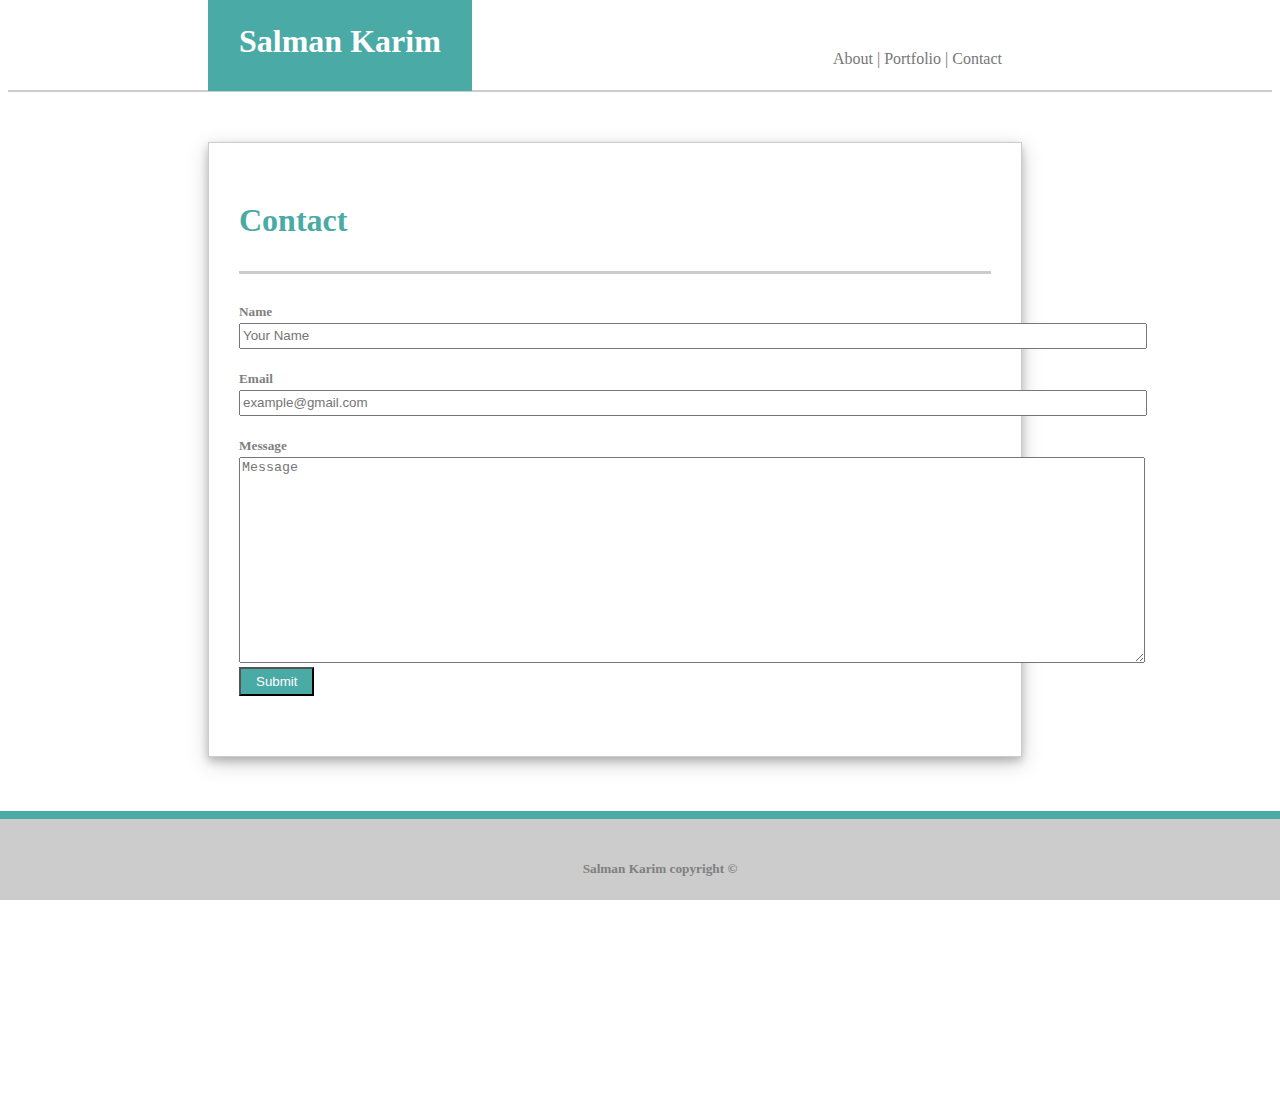
<file: contact.html>
<!doctype html>
<html lang="en">

<head>
    <link rel="stylesheet" type="text/css" href="assets/css/style.css">
    <meta charset="utf-8">
    <title>Contact</title>
</head>

<body>
    <header>
        <h1>Salman Karim</h1>
        <nav>
            <a class="anchor" href="file:///Users/Lego/Desktop/Basic-Portfolio/Index.html">About |</a>
            <a class="anchor" href="file:///Users/Lego/Desktop/Basic-Portfolio/portfolio.html">Portfolio |</a>
            <a class="anchor" href="file:///Users/Lego/Desktop/Basic-Portfolio/contact.html">Contact </a>
        </nav>
    </header>

    <article>
        <div class="article-container">

            <h2>Contact</h2>

            <div class="article-content">

                <form id="contact-form" method="POST" action="">
                    <h5>Name</h5>
                    <input name="name" type="text" class="form-control" placeholder="Your Name" required><br>
                    <h5>Email</h5>
                    <input name="mail" type="text" class="form-control" placeholder="example@gmail.com" required><br>
                    <h5>Message</h5>
                    <textarea name="message" class="text-box" placeholder="Message" rows="15" required></textarea><br>
                    <input type="submit" class="submit" placeholder="Send Message">
                </form>
            </div>
        </div>
    </article>
    <section class="footer">
        <h5>Salman Karim copyright ©</h5>
    </section>

</body>

</html>
</file>
<file: assets/css/style.css>
body{
       background-image: url("https://image.ibb.co/jJjBs0/leaves.png");
       margin-top: 0px;
   }
   h1{
       background-color:#4aaaa5; 
       font-family: Georgia, 'Times New Roman', Times, serif;
       color:white;
       margin-left: 200px;
       margin-top: -8px;
       padding:31px;
       float: left; 
       font-weight: bold;
       
    }
    header {
        background-color:#fff;
        border-bottom:2px solid #ccc;
        width: 100%;
        margin-top:0px;
        height: 90px;
    }
    nav{
        padding:0 20px;
        color: #4aaaa5;
        float: right;
        margin-top: 50px;
        margin-right:250px;
    }
    
    article {
        background-color: #fff;
        border: 1px solid #ccc;
        margin-top: 50px;
        margin-bottom:350px;
        box-shadow: 0 4px 8px 0 rgba(0, 0, 0, 0.2), 0 6px 20px 0 rgba(0, 0, 0, 0.19);
        margin-left: 200px;
        margin-right:250px;
    }
    .article-container{
        width:auto;
        padding: 0px 30px 30px 30px;

    }
    h2 {
        font-family: 'Georgia', Times, Times New Roman, serif;
        font-size: 32px;
        font-weight: bold;
        color: #4aaaa5;
        background-color: #fff;
        border-bottom: 3px solid #ccc;
        padding: 32px 0;
    }
    .article-content{
        margin: 30px 0px;
    }
    img{
        max-width:200px;
        max-height:200px;
        float: left;
        padding: 10px;
    }
    .anchor{
        text-decoration: none;
        color: #777777;
    }
    .footer{
        width: 100%;
        padding: 20px;
        background: #ccc;
        text-align: center;
        margin-bottom:0px;
        border-top: 8px solid #4aaaa5;
        position: fixed;
        bottom: 0;
        left:0;
        color: #777777;
    }
   .form-control{
       width: 900px;
       height: 20px;
       color: #777777;
       font-family: 'Arial', 'Helvetica Neue', Helvetica, sans-serif;
   }
   h5{
       color: #777777;
       margin-bottom: 3px;
   }
   .submit{
       background-color: #4aaaa5;
       font-family: 'Arial', 'Helvetica Neue', Helvetica, sans-serif;
       padding: 5px 15px;
       color: white;
   }
   .text-box{
       height: 200px;
       width: 900px;
   }
   .article-2{
    background-color: #fff;
    border: 1px solid #ccc;
    margin-top: 50px;
    margin-bottom:200px;
    box-shadow: 0 4px 8px 0 rgba(0, 0, 0, 0.2), 0 6px 20px 0 rgba(0, 0, 0, 0.19);
    margin-left: 200px;
    margin-right:250px;
    height: 700px;
    width: 960px;
   }
   .portfolio-container{
       margin-left:20px;
       margin-right:20px;
   }
   .image-container{
       position: relative;
   }
   .third-image{
       position:absolute;
       top:175px;
       left:0px
   }
   .fourth-image{
    position:absolute;
    top:175px;
    left:170px;
}
    .fifth-image{
    position:absolute;
    top:345px;
    left:0px;
}
    h5{
        color:grey;
    }
</file>
